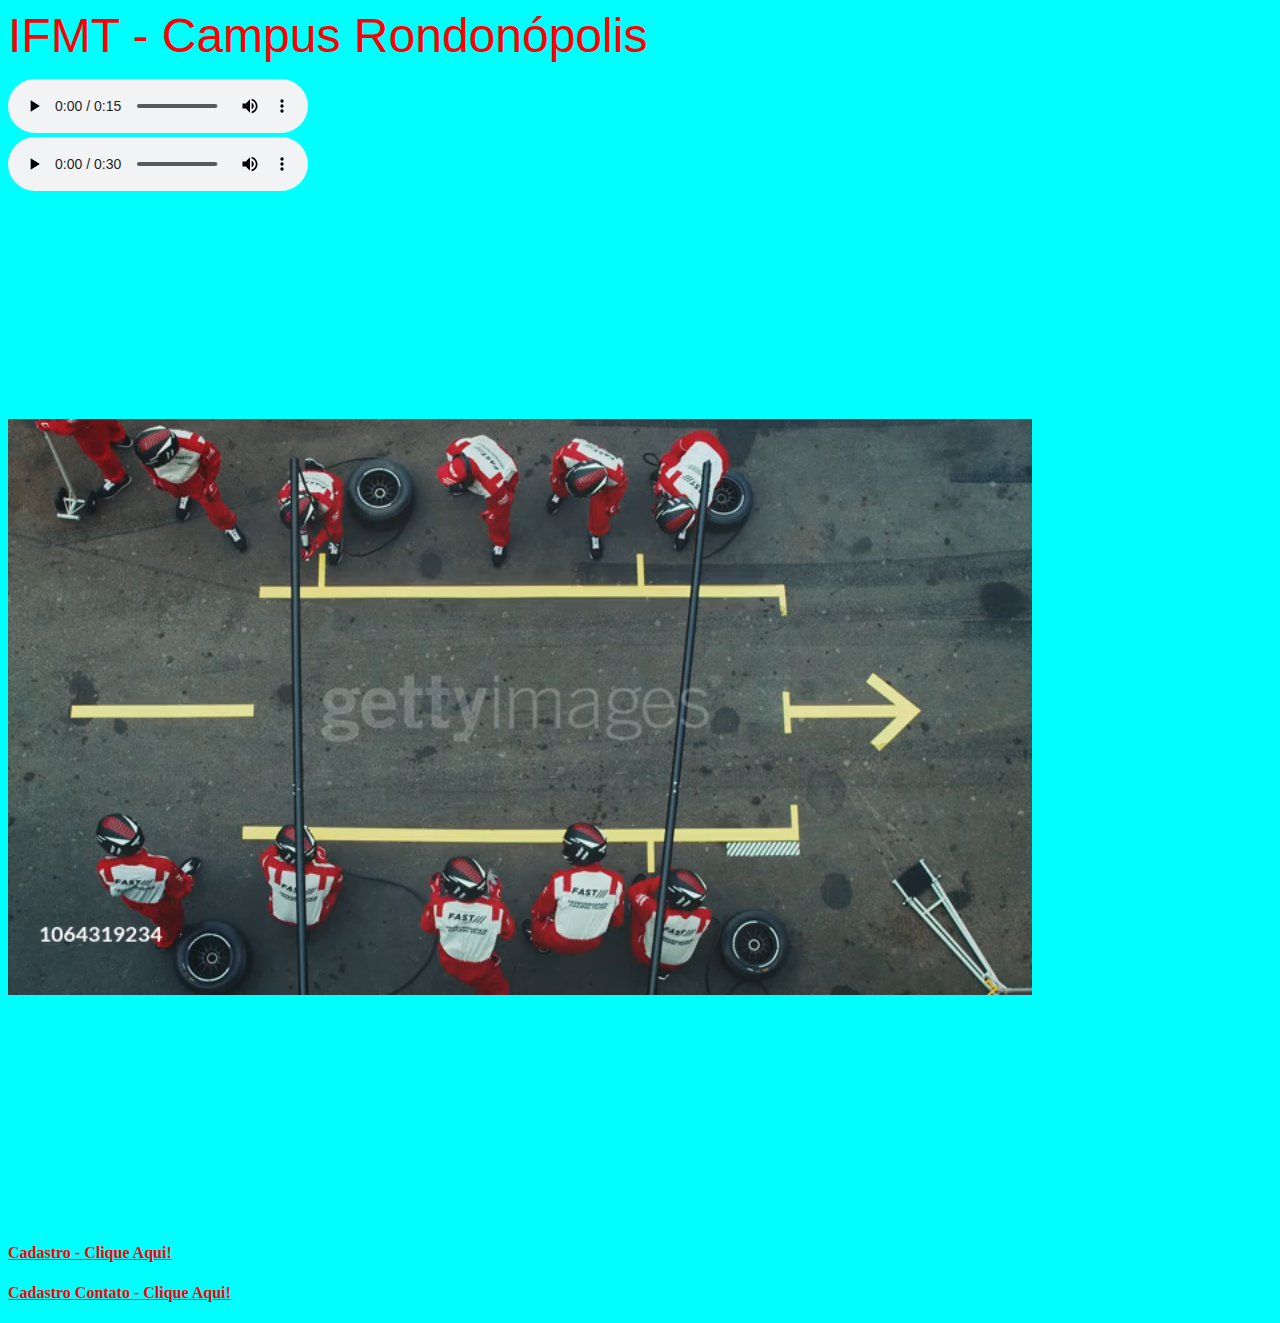
<file: index.html>
<!DOCTYPE html>
<html lang="en">
<head>
    <meta charset="UTF-8">
    <meta name="viewport" content="width=device-width, initial-scale=1.0">
    <link rel="stylesheet" href="./src/style.css">
    <title>WebPage</title>
</head>
<body>
    <font face="Arial" color="red" size="20px">IFMT - Campus Rondonópolis</font>
    <p></p>
    <section class="audio">
        <audio controls="controls" autoplay="autoplay">
            <source src="./src/audio/de-copao-na-mao-estourado.mp3" type="audio/mp3">
        </audio>
        <br>
    </section>
    <section class="audio">
        <audio controls="controls" autoplay="autoplay">
            <source src="./src/audio/360-perfeito.mp3" type="audio/mp3">
        </audio>
        <br>
    </section>
    <video src="./src/audio/gettyimages-1064319234-640_adpp.mp4" width="1024" height="1024"></video>
    <section class="cadastro">
        <h4><b><a class="color" href="cadastro.html" target="_blank">Cadastro - Clique Aqui!</a></b></h4>
        <h4><b><a class="color" href="cadastro2.html" target="_blank">Cadastro Contato - Clique Aqui!</a></b></h4>
    </section>
</body>
</html>
</file>
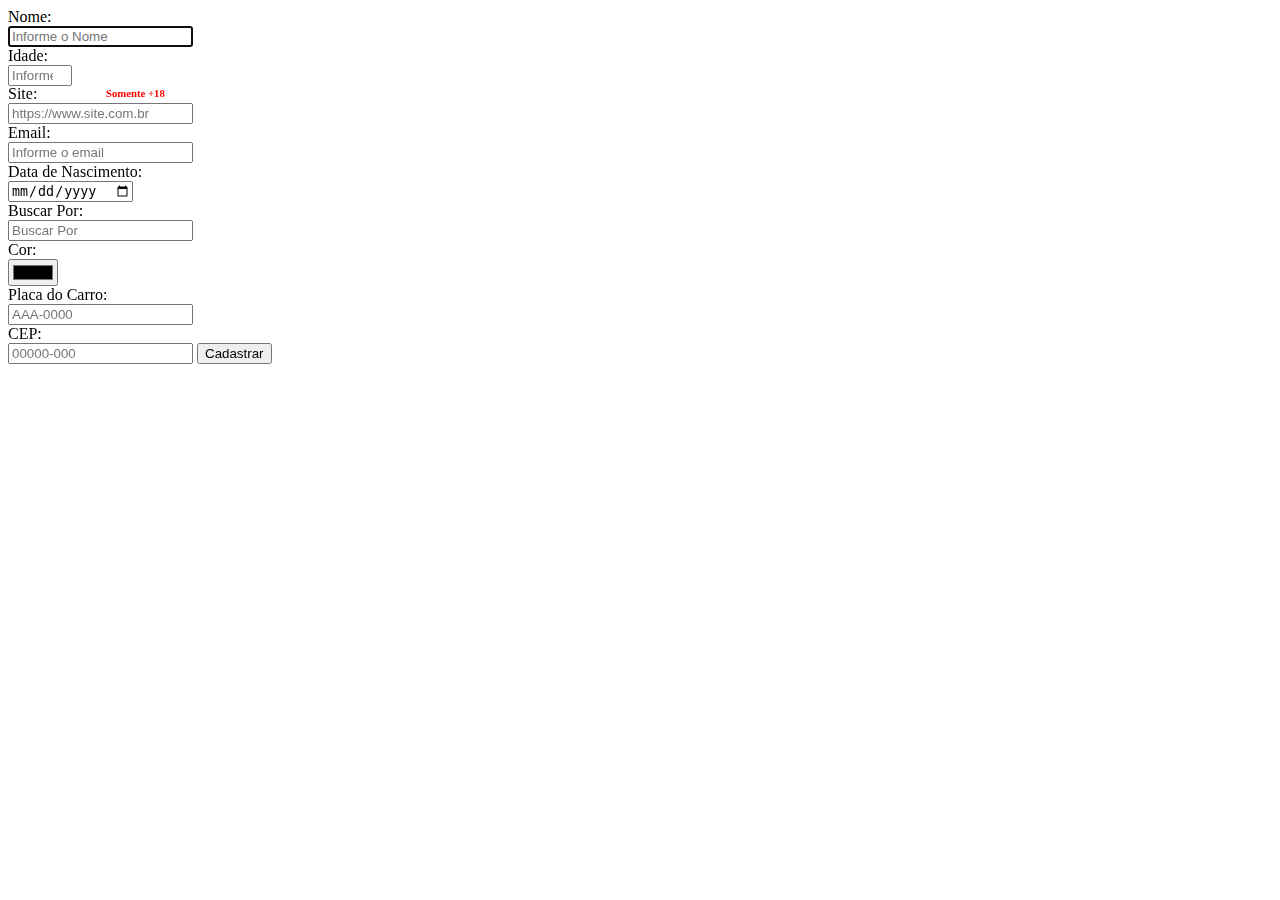
<file: cadastro.html>
<!DOCTYPE html>
<html lang="en">
<head>
    <meta charset="UTF-8">
    <meta name="viewport" content="width=device-width, initial-scale=1.0">
    <link rel="stylesheet" href="./src/stylecadastro.css">
    <title>Cadastro</title>
</head>
<body>
    <form>
        Nome: <br> <input type="text" autofocus="autofocus" placeholder="Informe o Nome" required="required">
        <br>
        Idade: <br> <input type="number" placeholder="Informe a Idade" required="required" min="18" max="100"> <br> <h6>Somente +18</h6> 
        <br>
        Site: <br> <input type="url" autofocus="autofocus" placeholder="https://www.site.com.br" required="required">
        <br>
        Email: <br> <input type="email" autofocus="autofocus" placeholder="Informe o email" required="required">
        <br>
        Data de Nascimento: <br> <input type="date" autofocus="autofocus" placeholder="Informe a Data" required="required">
        <br>
        Buscar Por: <br> <input type="search" autofocus="autofocus" placeholder="Buscar Por" required="required">
        <br>
        Cor: <br> <input type="color" autofocus="autofocus" required="required">
        <br>
        Placa do Carro: <br> <input type="text" placeholder="AAA-0000" autofocus="autofocus" required="required" pattern="[A-Z]{3}-[0-9]{4}">
        <br>
        CEP: <br> <input type="number" placeholder="00000-000" autofocus="autofocus" required="required" pattern="[0-9]{5}-[0-9]{3}">
        <input type="submit" value="Cadastrar">
    </form>
    
</body>
</html>
</file>
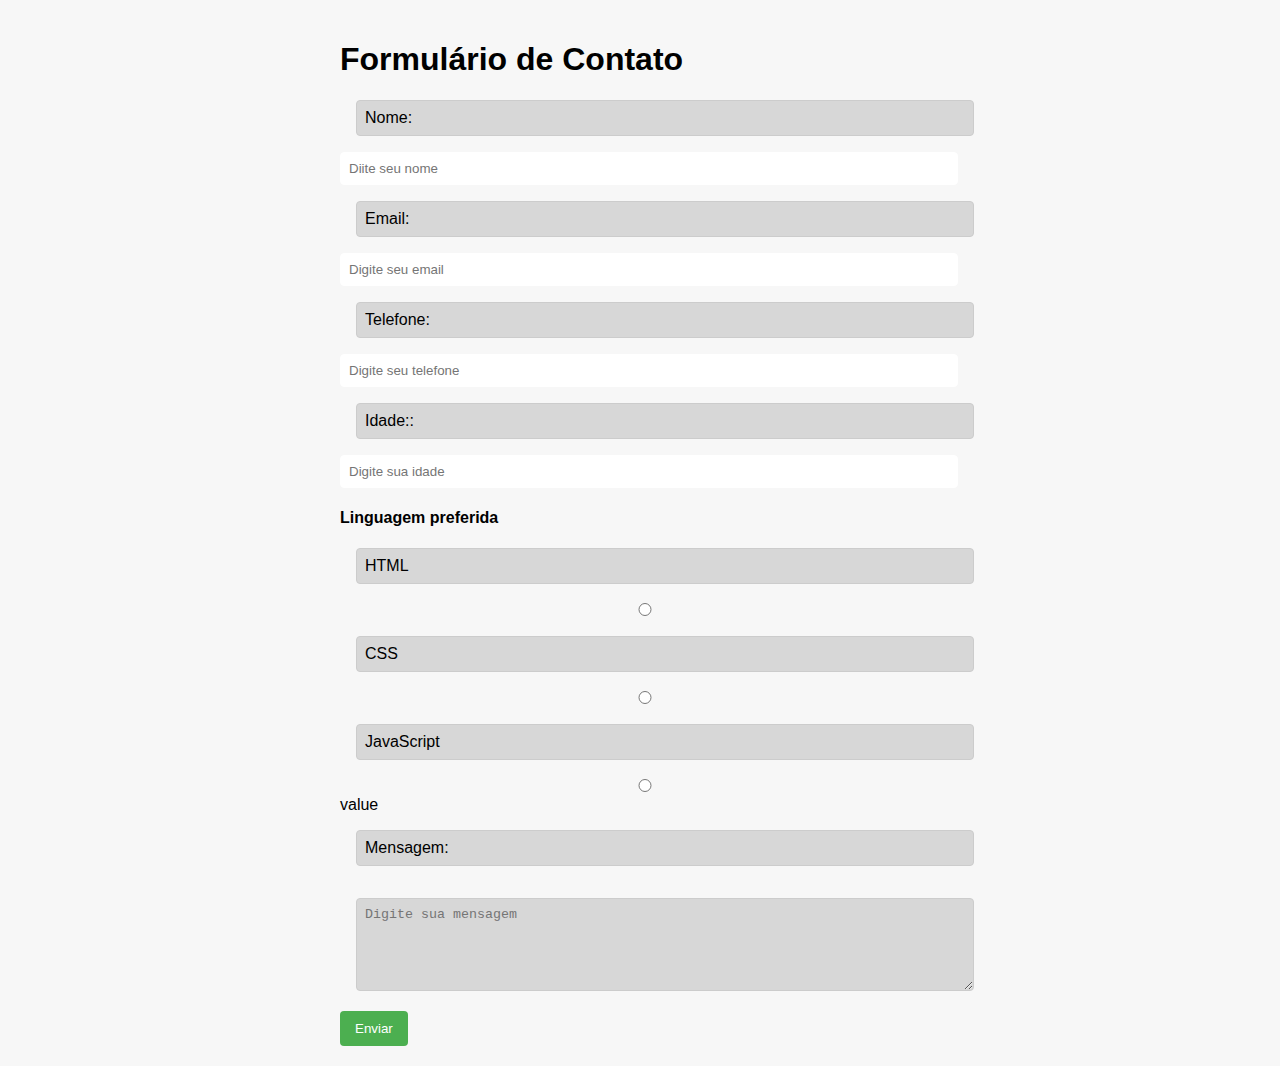
<file: Cadastro2.html>
<!DOCTYPE html>
<html lang="en">
<head>
    <meta charset="UTF-8">
    <meta name="viewport" content="width=device-width, initial-scale=1.0">
    <link rel="stylesheet" href="./src/stylecadastro2.css">
    <title>Segundo Cadastro</title>
</head>
<body>    
    <h1>Formulário de Contato</h1>
    <form action="submit" method="post">
        <label for="name">Nome:</label>
        <input type="text" id="name" required maxlength="50" minlength="2" placeholder="Diite seu nome">
        <label for="email">Email:</label>
        <input type="email" id="email" required placeholder="Digite seu email">
        <label for="telefone">Telefone:</label>
        <input type="tel" id="telefone" required placeholder="Digite seu telefone" pattern="([0-9]{2}) -[0-9]{5}-d[0-9]{4}">
        <label for="idade">Idade::</label>
        <input type="number" id="idade" required placeholder="Digite sua idade" min="18" max="100">

        <h4>Linguagem preferida</h4>
        <label for="html">HTML</label>
        <input type="radio" name="fav_language" id="html" value="html">

        <label for="css">CSS</label>
        <input type="radio" name="fav_language" id="css" value="css">

        <label for="javascript">JavaScript</label>
        <input type="radio" name="fav_language" id="javascript" value="javascript">
        value


        <label for="mensagem">Mensagem:</label>
        <textarea name="message" id="mensagem" rows="5" maxlength="10" placeholder="Digite sua mensagem"></textarea>
        
        <button type="submit">Enviar</button>
    </form>
</body>
</html>
</file>
<file: src/style.css>
body{
    background-color: aqua;
}
.color{
    color: red;
}
</file>
<file: src/stylecadastro.css>
/* body {
    font-family: Arial, sans-serif;
    background-color: #f0f0f0;
}
.container {
    width: 80%;
    margin: 40px auto;
    padding: 20px;
    background-color: #fff;
    border: 1px solid #ddd;
    border-radius: 10px;
    box-shadow: 0 0 10px rgba(0, 0, 0, 0.1);
}
h1 {
    text-align: center;
    margin-bottom: 20px;
}
label {
    display: block;
    margin-bottom: 10px;
}
input[type="text"], input[type="email"], input[type="password"] {
    width: 100%;
    height: 40px;
    margin-bottom: 20px;
    padding: 10px;
    border: 1px solid #ccc;
    border-radius: 5px;
}
button[type="submit"] {
    width: 100%;
    height: 40px;
    background-color: #4CAF50;
    color: #fff;
    padding: 10px;
    border: none;
    border-radius: 5px;
    cursor: pointer;
}
button[type="submit"]:hover {
    background-color: #3e8e41;
} */
h6{
    color: red;
    margin-top: 1px;
    margin-left: 98px;
    margin-bottom: -32px;
}
</file>
<file: src/stylecadastro2.css>
body{
    font-family: Arial, Helvetica, sans-serif;
    max-width: 600px;
    margin: auto;
    padding: 20px;
    background-color: #f7f7f7;
}
label{
    display: block;
    margin-bottom: 8px;
}
label, textarea{
    width: 100%;
    padding: 8px;
    margin: 16px;
    border: 1px solid #ccc;
    border-radius: 4px;
    background-color: #d7d7d7;
}
button{
    padding: 10px 15px;
    background-color: #4caf50;
    color: white;
    border: none;
    border-radius: 4px;
    cursor: pointer;
}
button:hover{
    background-color: darkgreen;
}
input{
    width: 100%;
    padding: 8px;
    border-radius: 4px;
    border: 1px solid white;
}
</file>
